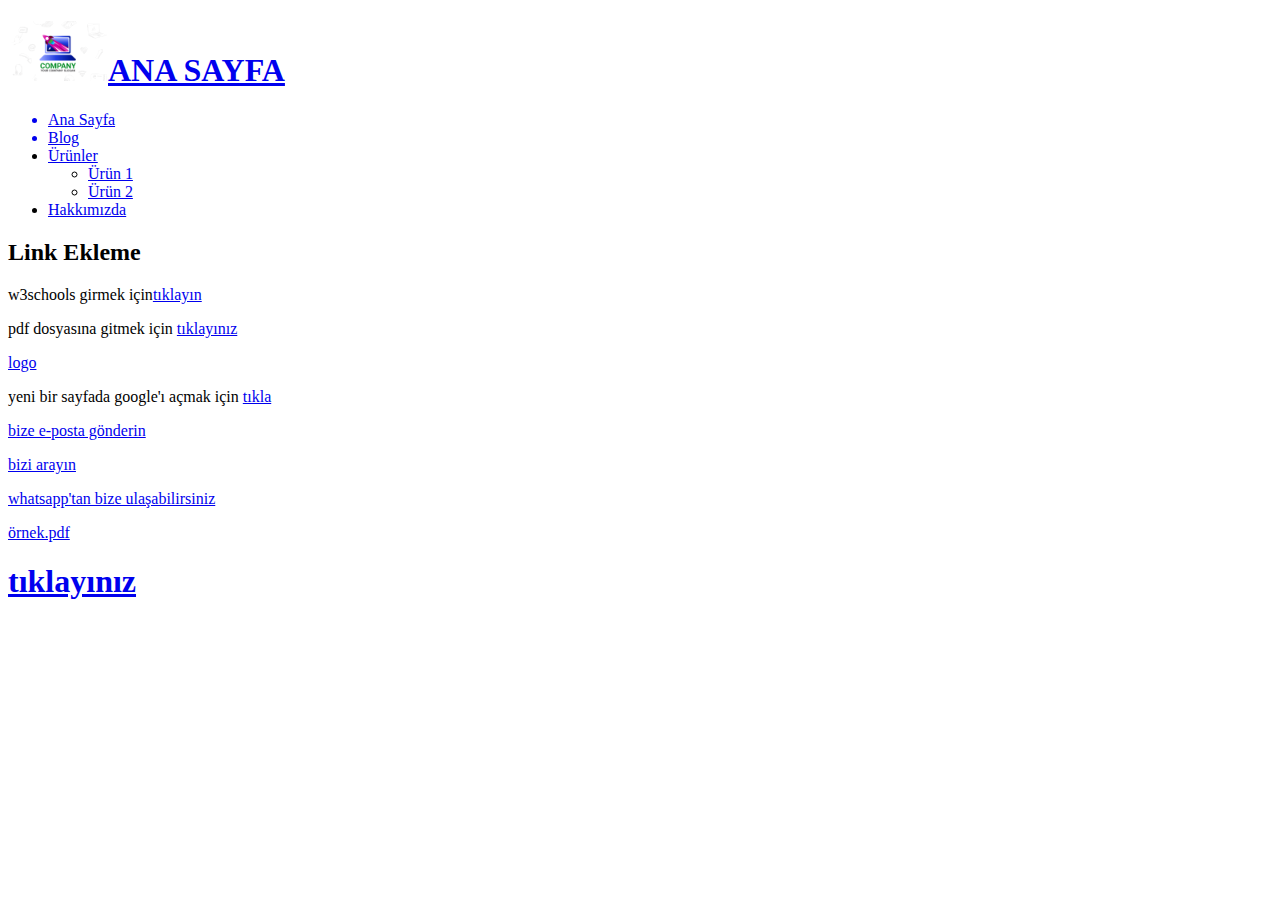
<file: 240909/index.html>
<!DOCTYPE html>
<html lang="tr">
<head>
    <meta charset="UTF-8">
    <meta name="viewport" content="width=device-width, initial-scale=1.0">
    <title>.....</title>
</head>
<body>
    <h1><a href="index.html"><img src="res/logo.png" alt="logo" width="100">ANA SAYFA</h1>

    <ul>
        <li>Ana Sayfa</li>
        <li>Blog</li>
        <li>Ürünler
            <ul>
                <li><a href="sayfa/urun1.html">Ürün 1</a></li>
                <li><a href="belge/ornek.pdf">Ürün 2</a></li>
            </ul>
        </li>
        <li><a href="hakkimizda.html">Hakkımızda</a></li>
    </ul>
    <h2>Link Ekleme</h2>
    <p>w3schools girmek için<a href="https://www.w3schools.com/html/default.asp">tıklayın</a></p>
    <p>pdf dosyasına gitmek için <a href="belge/ornek.pdf">tıklayınız</a></p>
    <p><a href="res/logo.png">logo</a></p>
    <p>yeni bir sayfada google'ı açmak için <a href="https://www.google.com/" target="blank" >tıkla</a></p>
    <p><a href="mailto:ornek@gmail.com">bize e-posta gönderin</a></p>
    <p><a href="tel:+905551234567">bizi arayın</a></p>
    <p><a href="https://wa.me/90535123456">whatsapp'tan bize ulaşabilirsiniz</a></p>
    <p><a href="belge/ornek.pdf" title="nisa'nin cv'si" download="nisa_cv.pdf">örnek.pdf</a></p>
    <h1><a href="blog.html">tıklayınız</a></h1>
</body>    
</html>
</file>
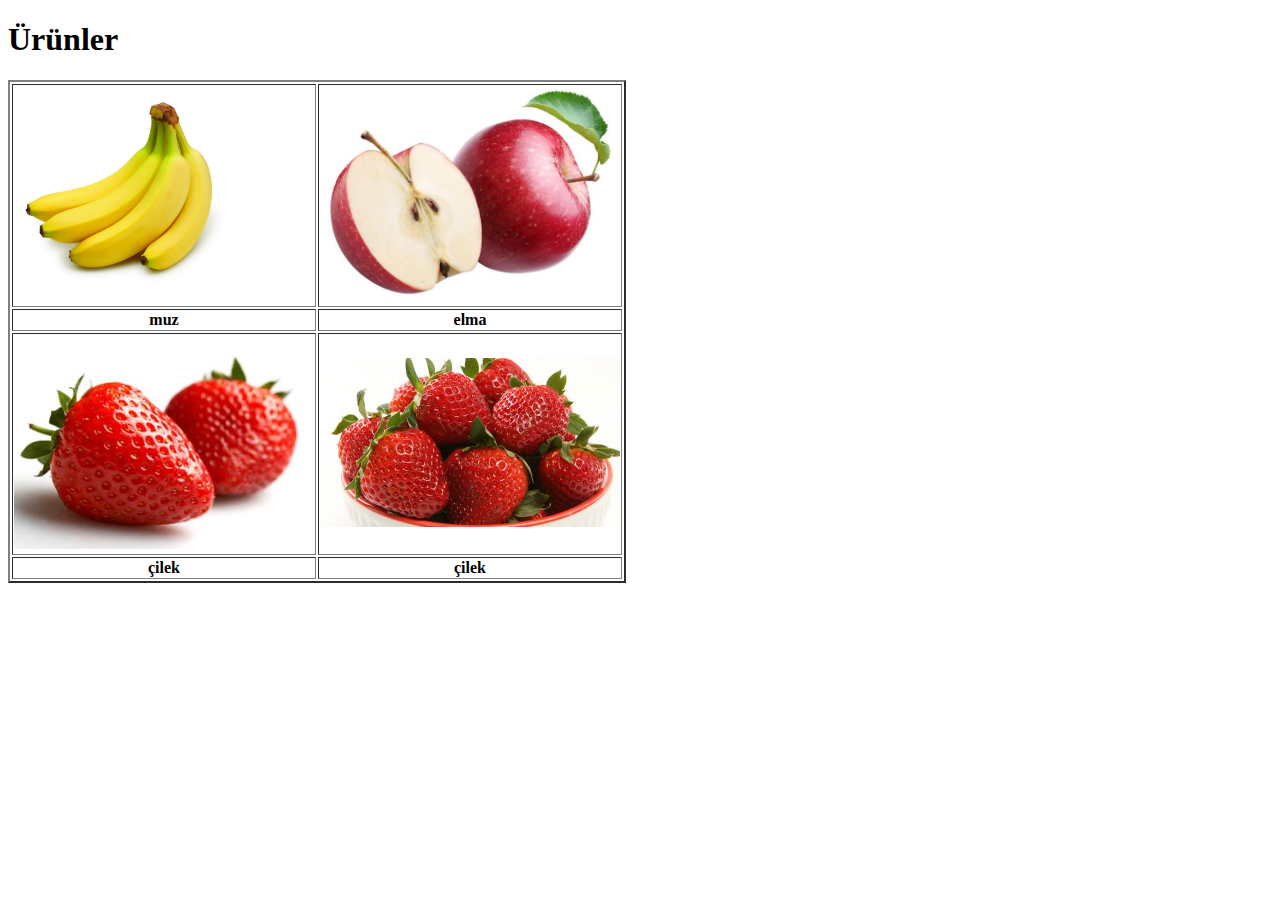
<file: 240910/index.html>
<!DOCTYPE html>
<html lang="en">
<head>
    <meta charset="UTF-8">
    <meta name="viewport" content="width=device-width, initial-scale=1.0">
    <title>Görsel ekleme</title>
</head>
<body>
    <h1>Ürünler</h1>
    <table border="2">
        <tr>
            <td><img src="gorsel/01.png" alt="muz" width="300px"></td>
           <td><img src="gorsel/54be5544ae78490eb484937b.jpg" alt="elma" width="300px"></td>
        </tr>
        <tr>
         <th>muz</th>
         <th>elma</th>
        </tr>
        <tr>
            <td><img src="gorsel/fft99_mf599793.Jpeg" alt="çilek" width="300px"></td>
            <td><img src="gorsel/sa(1).jpg" alt="çilek" width="300px"></td>
        </tr>
        <tr>
            <th>çilek</th>
            <th>çilek</th>
        </tr>
     
    </table>
</body>
</html>
</file>
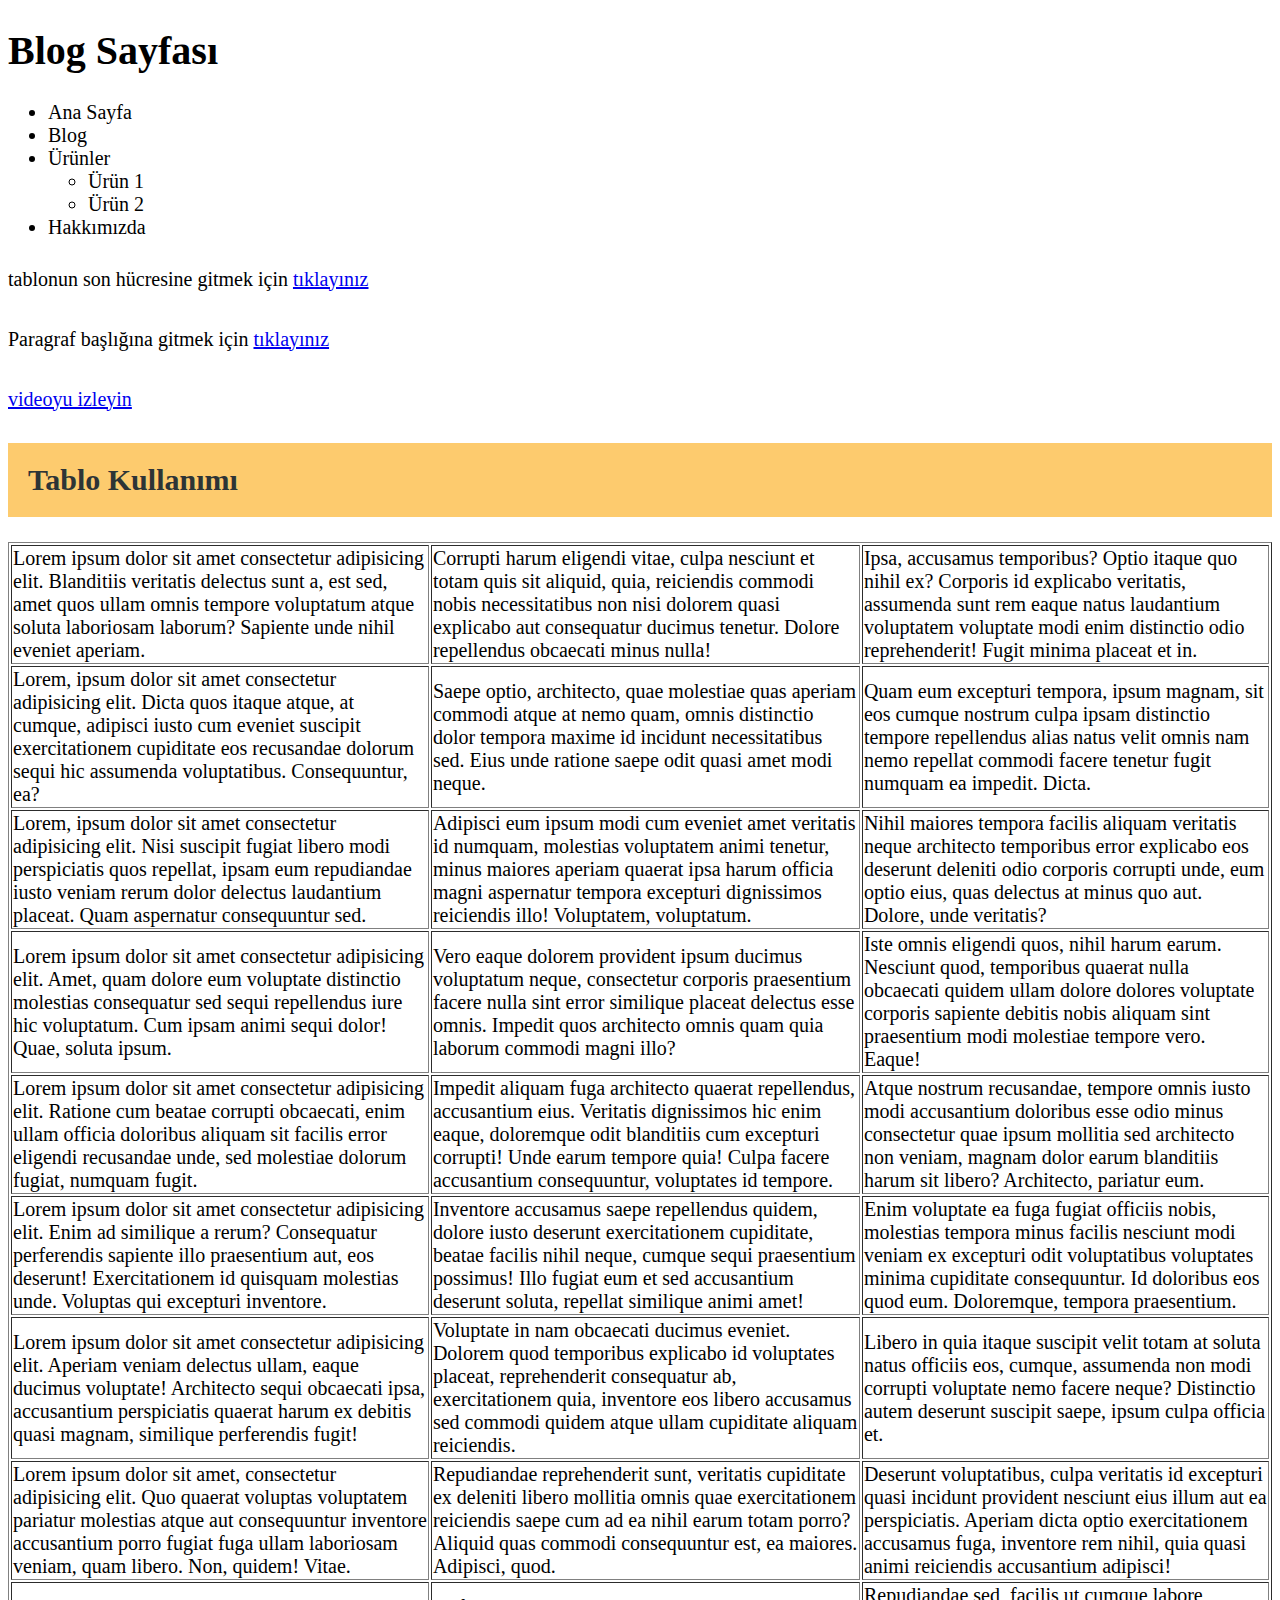
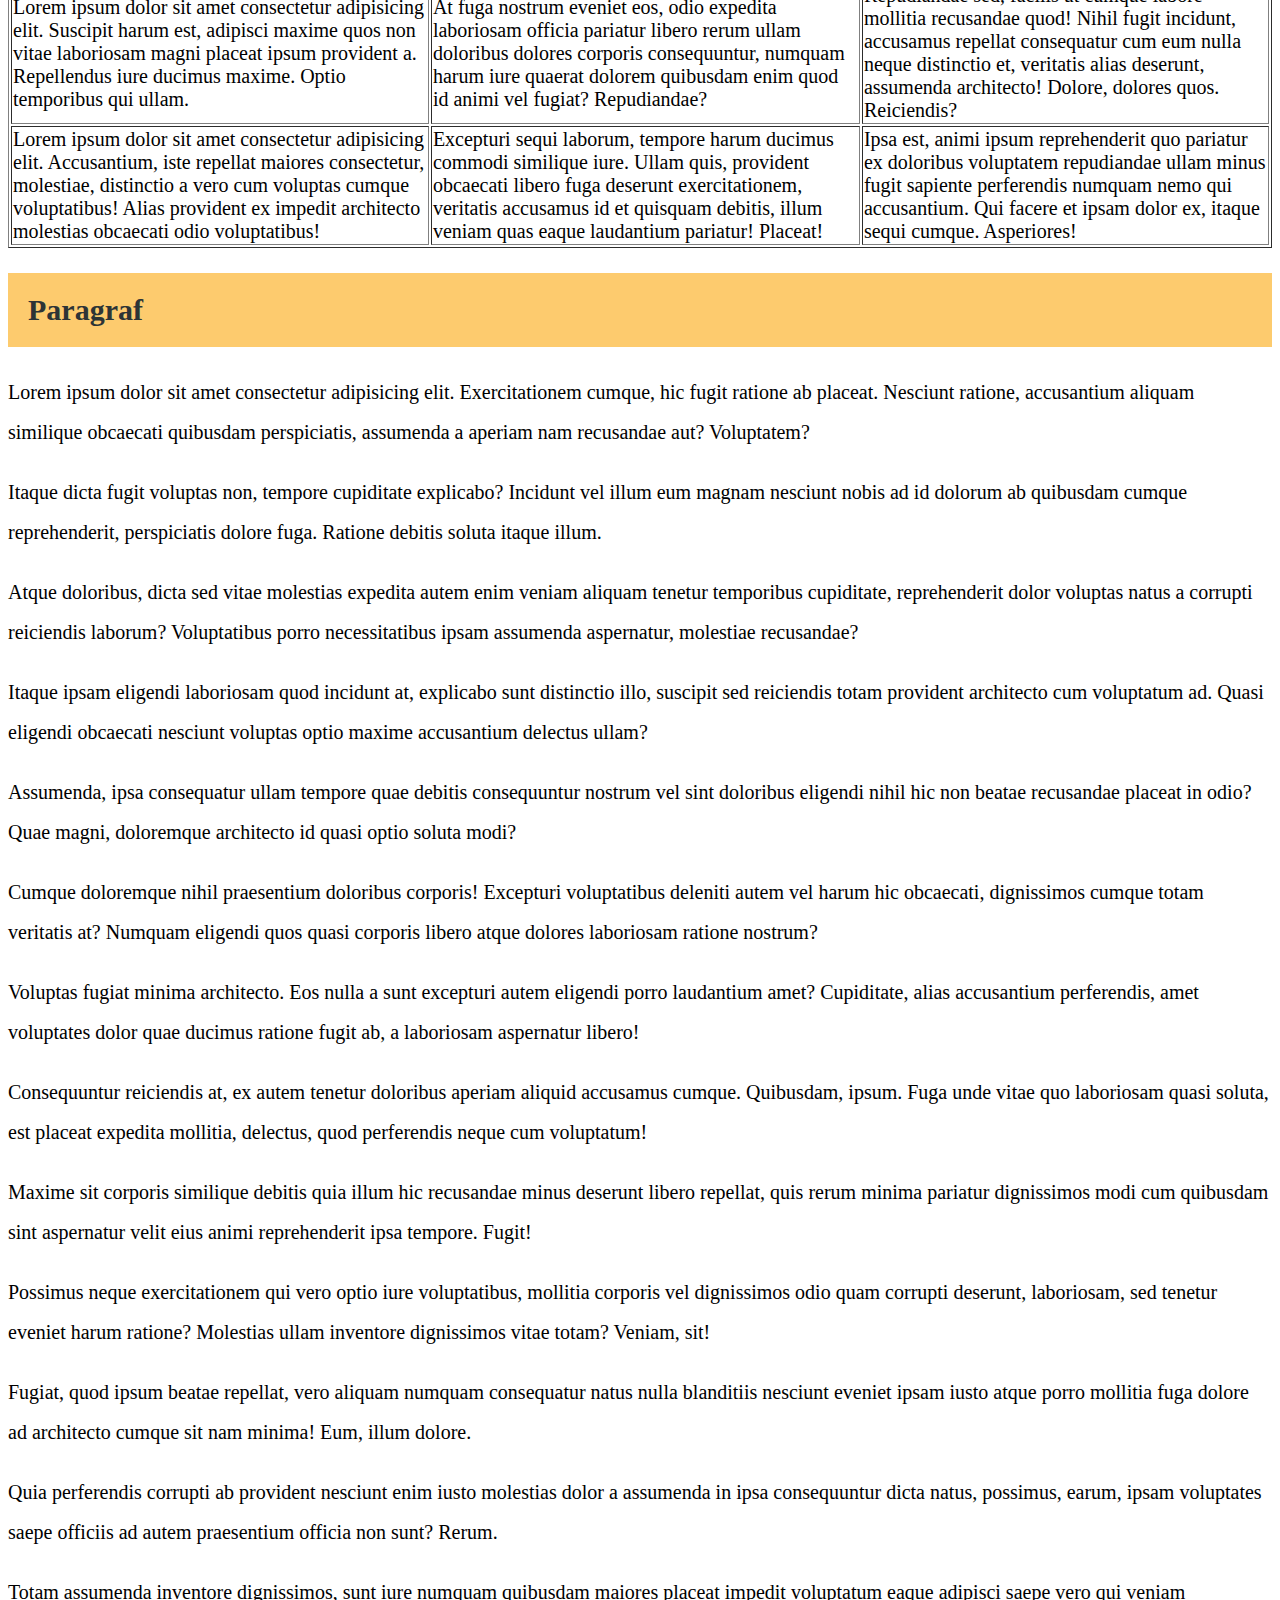
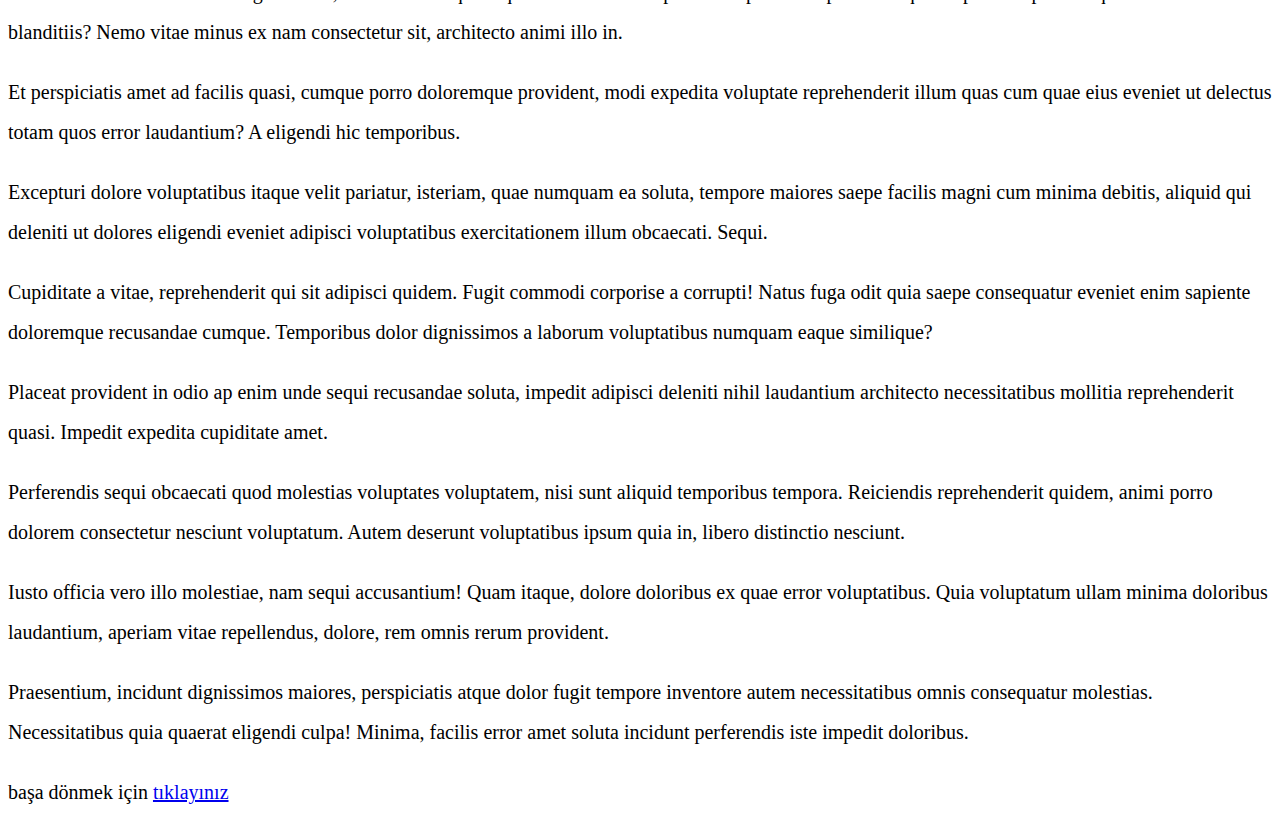
<file: 240909/blog.html>
<!DOCTYPE html>
<html lang="tr">
<head>
    <meta charset="UTF-8">
    <meta name="viewport" content="width=device-width, initial-scale=1.0">
    <title>.....</title>

    <!-- buradaki style etiketini dikkate almayın. İleride anlatılacak-->
    <style>
        html{
            scroll-behavior: smooth;
        }
        body{
            font-size:125%;
        }
        h2{
            background-color: #fdcb6e;
            color:#2d3436;
            padding:20px;
        }
        p{
            line-height: 200%;
        }
    </style>
</head>
<body>
    
<h1 id="bolum1">Blog Sayfası</h1>

<ul>
    <li>Ana Sayfa</li>
    <li>Blog</li>
    <li>Ürünler
        <ul>
            <li>Ürün 1</li>
            <li>Ürün 2</li>
        </ul>
    </li>
    <li>Hakkımızda</li>
</ul>
<p>tablonun son hücresine gitmek için <a href="#hucre">tıklayınız</a></p>
<p>Paragraf başlığına gitmek için <a href="#par1">tıklayınız</a></p>
<p><a href="video/computer.mp4">videoyu izleyin</a></p>

<h2>Tablo Kullanımı</h2>

<table border="1" width="100%" height="800px">
    <tr>
        <td>Lorem ipsum dolor sit amet consectetur adipisicing elit. Blanditiis veritatis delectus sunt a, est sed, amet quos ullam omnis tempore voluptatum atque soluta laboriosam laborum? Sapiente unde nihil eveniet aperiam.</td>
        <td>Corrupti harum eligendi vitae, culpa nesciunt et totam quis sit aliquid, quia, reiciendis commodi nobis necessitatibus non nisi dolorem quasi explicabo aut consequatur ducimus tenetur. Dolore repellendus obcaecati minus nulla!</td>
        <td>Ipsa, accusamus temporibus? Optio itaque quo nihil ex? Corporis id explicabo veritatis, assumenda sunt rem eaque natus laudantium voluptatem voluptate modi enim distinctio odio reprehenderit! Fugit minima placeat et in.</td>
    </tr>
    <tr>
        <td>Lorem, ipsum dolor sit amet consectetur adipisicing elit. Dicta quos itaque atque, at cumque, adipisci iusto cum eveniet suscipit exercitationem cupiditate eos recusandae dolorum sequi hic assumenda voluptatibus. Consequuntur, ea?</td>
        <td>Saepe optio, architecto, quae molestiae quas aperiam commodi atque at nemo quam, omnis distinctio dolor tempora maxime id incidunt necessitatibus sed. Eius unde ratione saepe odit quasi amet modi neque.</td>
        <td>Quam eum excepturi tempora, ipsum magnam, sit eos cumque nostrum culpa ipsam distinctio tempore repellendus alias natus velit omnis nam nemo repellat commodi facere tenetur fugit numquam ea impedit. Dicta.</td>
    </tr>
    <tr>
        <td>Lorem, ipsum dolor sit amet consectetur adipisicing elit. Nisi suscipit fugiat libero modi perspiciatis quos repellat, ipsam eum repudiandae iusto veniam rerum dolor delectus laudantium placeat. Quam aspernatur consequuntur sed.</td>
        <td>Adipisci eum ipsum modi cum eveniet amet veritatis id numquam, molestias voluptatem animi tenetur, minus maiores aperiam quaerat ipsa harum officia magni aspernatur tempora excepturi dignissimos reiciendis illo! Voluptatem, voluptatum.</td>
        <td>Nihil maiores tempora facilis aliquam veritatis neque architecto temporibus error explicabo eos deserunt deleniti odio corporis corrupti unde, eum optio eius, quas delectus at minus quo aut. Dolore, unde veritatis?</td>
    </tr>
    <tr>
        <td>Lorem ipsum dolor sit amet consectetur adipisicing elit. Amet, quam dolore eum voluptate distinctio molestias consequatur sed sequi repellendus iure hic voluptatum. Cum ipsam animi sequi dolor! Quae, soluta ipsum.</td>
        <td>Vero eaque dolorem provident ipsum ducimus voluptatum neque, consectetur corporis praesentium facere nulla sint error similique placeat delectus esse omnis. Impedit quos architecto omnis quam quia laborum commodi magni illo?</td>
        <td>Iste omnis eligendi quos, nihil harum earum. Nesciunt quod, temporibus quaerat nulla obcaecati quidem ullam dolore dolores voluptate corporis sapiente debitis nobis aliquam sint praesentium modi molestiae tempore vero. Eaque!</td>
    </tr>
    <tr>
        <td>Lorem ipsum dolor sit amet consectetur adipisicing elit. Ratione cum beatae corrupti obcaecati, enim ullam officia doloribus aliquam sit facilis error eligendi recusandae unde, sed molestiae dolorum fugiat, numquam fugit.</td>
        <td>Impedit aliquam fuga architecto quaerat repellendus, accusantium eius. Veritatis dignissimos hic enim eaque, doloremque odit blanditiis cum excepturi corrupti! Unde earum tempore quia! Culpa facere accusantium consequuntur, voluptates id tempore.</td>
        <td>Atque nostrum recusandae, tempore omnis iusto modi accusantium doloribus esse odio minus consectetur quae ipsum mollitia sed architecto non veniam, magnam dolor earum blanditiis harum sit libero? Architecto, pariatur eum.</td>
    </tr>
    <tr>
        <td>Lorem ipsum dolor sit amet consectetur adipisicing elit. Enim ad similique a rerum? Consequatur perferendis sapiente illo praesentium aut, eos deserunt! Exercitationem id quisquam molestias unde. Voluptas qui excepturi inventore.</td>
        <td>Inventore accusamus saepe repellendus quidem, dolore iusto deserunt exercitationem cupiditate, beatae facilis nihil neque, cumque sequi praesentium possimus! Illo fugiat eum et sed accusantium deserunt soluta, repellat similique animi amet!</td>
        <td>Enim voluptate ea fuga fugiat officiis nobis, molestias tempora minus facilis nesciunt modi veniam ex excepturi odit voluptatibus voluptates minima cupiditate consequuntur. Id doloribus eos quod eum. Doloremque, tempora praesentium.</td>
    </tr>
    <tr>
        <td>Lorem ipsum dolor sit amet consectetur adipisicing elit. Aperiam veniam delectus ullam, eaque ducimus voluptate! Architecto sequi obcaecati ipsa, accusantium perspiciatis quaerat harum ex debitis quasi magnam, similique perferendis fugit!</td>
        <td>Voluptate in nam obcaecati ducimus eveniet. Dolorem quod temporibus explicabo id voluptates placeat, reprehenderit consequatur ab, exercitationem quia, inventore eos libero accusamus sed commodi quidem atque ullam cupiditate aliquam reiciendis.</td>
        <td>Libero in quia itaque suscipit velit totam at soluta natus officiis eos, cumque, assumenda non modi corrupti voluptate nemo facere neque? Distinctio autem deserunt suscipit saepe, ipsum culpa officia et.</td>
    </tr>
    <tr>
        <td>Lorem ipsum dolor sit amet, consectetur adipisicing elit. Quo quaerat voluptas voluptatem pariatur molestias atque aut consequuntur inventore accusantium porro fugiat fuga ullam laboriosam veniam, quam libero. Non, quidem! Vitae.</td>
        <td>Repudiandae reprehenderit sunt, veritatis cupiditate ex deleniti libero mollitia omnis quae exercitationem reiciendis saepe cum ad ea nihil earum totam porro? Aliquid quas commodi consequuntur est, ea maiores. Adipisci, quod.</td>
        <td>Deserunt voluptatibus, culpa veritatis id excepturi quasi incidunt provident nesciunt eius illum aut ea perspiciatis. Aperiam dicta optio exercitationem accusamus fuga, inventore rem nihil, quia quasi animi reiciendis accusantium adipisci!</td>
    </tr>
    <tr>
        <td>Lorem ipsum dolor sit amet consectetur adipisicing elit. Suscipit harum est, adipisci maxime quos non vitae laboriosam magni placeat ipsum provident a. Repellendus iure ducimus maxime. Optio temporibus qui ullam.</td>
        <td>At fuga nostrum eveniet eos, odio expedita laboriosam officia pariatur libero rerum ullam doloribus dolores corporis consequuntur, numquam harum iure quaerat dolorem quibusdam enim quod id animi vel fugiat? Repudiandae?</td>
        <td>Repudiandae sed, facilis ut cumque labore mollitia recusandae quod! Nihil fugit incidunt, accusamus repellat consequatur cum eum nulla neque distinctio et, veritatis alias deserunt, assumenda architecto! Dolore, dolores quos. Reiciendis?</td>
    </tr>
    <tr>
        <td>Lorem ipsum dolor sit amet consectetur adipisicing elit. Accusantium, iste repellat maiores consectetur, molestiae, distinctio a vero cum voluptas cumque voluptatibus! Alias provident ex impedit architecto molestias obcaecati odio voluptatibus!</td>
        <td>Excepturi sequi laborum, tempore harum ducimus commodi similique iure. Ullam quis, provident obcaecati libero fuga deserunt exercitationem, veritatis accusamus id et quisquam debitis, illum veniam quas eaque laudantium pariatur! Placeat!</td>
        <td id="hucre">Ipsa est, animi ipsum reprehenderit quo pariatur ex doloribus voluptatem repudiandae ullam minus fugit sapiente perferendis numquam nemo qui accusantium. Qui facere et ipsam dolor ex, itaque sequi cumque. Asperiores!</td>
    </tr>
</table>

<h2 id="par1">Paragraf</h2>

<p>Lorem ipsum dolor sit amet consectetur adipisicing elit. Exercitationem cumque, hic fugit ratione ab placeat. Nesciunt ratione, accusantium aliquam similique obcaecati quibusdam perspiciatis, assumenda a aperiam nam recusandae aut? Voluptatem?</p>
<p>Itaque dicta fugit voluptas non, tempore cupiditate explicabo? Incidunt vel illum eum magnam nesciunt nobis ad id dolorum ab quibusdam cumque reprehenderit, perspiciatis dolore fuga. Ratione debitis soluta itaque illum.</p>
<p>Atque doloribus, dicta sed vitae molestias expedita autem enim veniam aliquam tenetur temporibus cupiditate, reprehenderit dolor voluptas natus a corrupti reiciendis laborum? Voluptatibus porro necessitatibus ipsam assumenda aspernatur, molestiae recusandae?</p>
<p>Itaque ipsam eligendi laboriosam quod incidunt at, explicabo sunt distinctio illo, suscipit sed reiciendis totam provident architecto cum voluptatum ad. Quasi eligendi obcaecati nesciunt voluptas optio maxime accusantium delectus ullam?</p>
<p>Assumenda, ipsa consequatur ullam tempore quae debitis consequuntur nostrum vel sint doloribus eligendi nihil hic non beatae recusandae placeat in odio? Quae magni, doloremque architecto id quasi optio soluta modi?</p>
<p>Cumque doloremque nihil praesentium doloribus corporis! Excepturi voluptatibus deleniti autem vel harum hic obcaecati, dignissimos cumque totam veritatis at? Numquam eligendi quos quasi corporis libero atque dolores laboriosam ratione nostrum?</p>
<p>Voluptas fugiat minima architecto. Eos nulla a sunt excepturi autem eligendi porro laudantium amet? Cupiditate, alias accusantium perferendis, amet voluptates dolor quae ducimus ratione fugit ab, a laboriosam aspernatur libero!</p>
<p>Consequuntur reiciendis at, ex autem tenetur doloribus aperiam aliquid accusamus cumque. Quibusdam, ipsum. Fuga unde vitae quo laboriosam quasi soluta, est placeat expedita mollitia, delectus, quod perferendis neque cum voluptatum!</p>
<p>Maxime sit corporis similique debitis quia illum hic recusandae minus deserunt libero repellat, quis rerum minima pariatur dignissimos modi cum quibusdam sint aspernatur velit eius animi reprehenderit ipsa tempore. Fugit!</p>
<p>Possimus neque exercitationem qui vero optio iure voluptatibus, mollitia corporis vel dignissimos odio quam corrupti deserunt, laboriosam, sed tenetur eveniet harum ratione? Molestias ullam inventore dignissimos vitae totam? Veniam, sit!</p>
<p>Fugiat, quod ipsum beatae repellat, vero aliquam numquam consequatur natus nulla blanditiis nesciunt eveniet ipsam iusto atque porro mollitia fuga dolore ad architecto cumque sit nam minima! Eum, illum dolore.</p>
<p>Quia perferendis corrupti ab provident nesciunt enim iusto molestias dolor a assumenda in ipsa consequuntur dicta natus, possimus, earum, ipsam voluptates saepe officiis ad autem praesentium officia non sunt? Rerum.</p>
<p>Totam assumenda inventore dignissimos, sunt iure numquam quibusdam maiores placeat impedit voluptatum eaque adipisci saepe vero qui veniam blanditiis? Nemo vitae minus ex nam consectetur sit, architecto animi illo in.</p>
<p>Et perspiciatis amet ad facilis quasi, cumque porro doloremque provident, modi expedita voluptate reprehenderit illum quas cum quae eius eveniet ut delectus totam quos error laudantium? A eligendi hic temporibus.</p>
<p>Excepturi dolore voluptatibus itaque velit pariatur, isteriam, quae numquam ea soluta, tempore maiores saepe facilis magni cum minima debitis, aliquid qui deleniti ut dolores eligendi eveniet adipisci voluptatibus exercitationem illum obcaecati. Sequi.</p>
<p>Cupiditate a vitae, reprehenderit qui sit adipisci quidem. Fugit commodi corporise a corrupti! Natus fuga odit quia saepe consequatur eveniet enim sapiente doloremque recusandae cumque. Temporibus dolor dignissimos a laborum voluptatibus numquam eaque similique?</p>
<p>Placeat provident in odio ap enim unde sequi recusandae soluta, impedit adipisci deleniti nihil laudantium architecto necessitatibus mollitia reprehenderit quasi. Impedit expedita cupiditate amet.</p>
<p>Perferendis sequi obcaecati quod molestias voluptates voluptatem, nisi sunt aliquid temporibus tempora. Reiciendis reprehenderit quidem, animi porro dolorem consectetur nesciunt voluptatum. Autem deserunt voluptatibus ipsum quia in, libero distinctio nesciunt.</p>
<p>Iusto officia vero illo molestiae, nam sequi accusantium! Quam itaque, dolore doloribus ex quae error voluptatibus. Quia voluptatum ullam minima doloribus laudantium, aperiam vitae repellendus, dolore, rem omnis rerum provident.</p>
<p>Praesentium, incidunt dignissimos maiores, perspiciatis atque dolor fugit tempore inventore autem necessitatibus omnis consequatur molestias. Necessitatibus quia quaerat eligendi culpa! Minima, facilis error amet soluta incidunt perferendis iste impedit doloribus.</p>
<p>başa dönmek için <a href="#bolum1">tıklayınız</a></p>
</body>
</html>
</file>
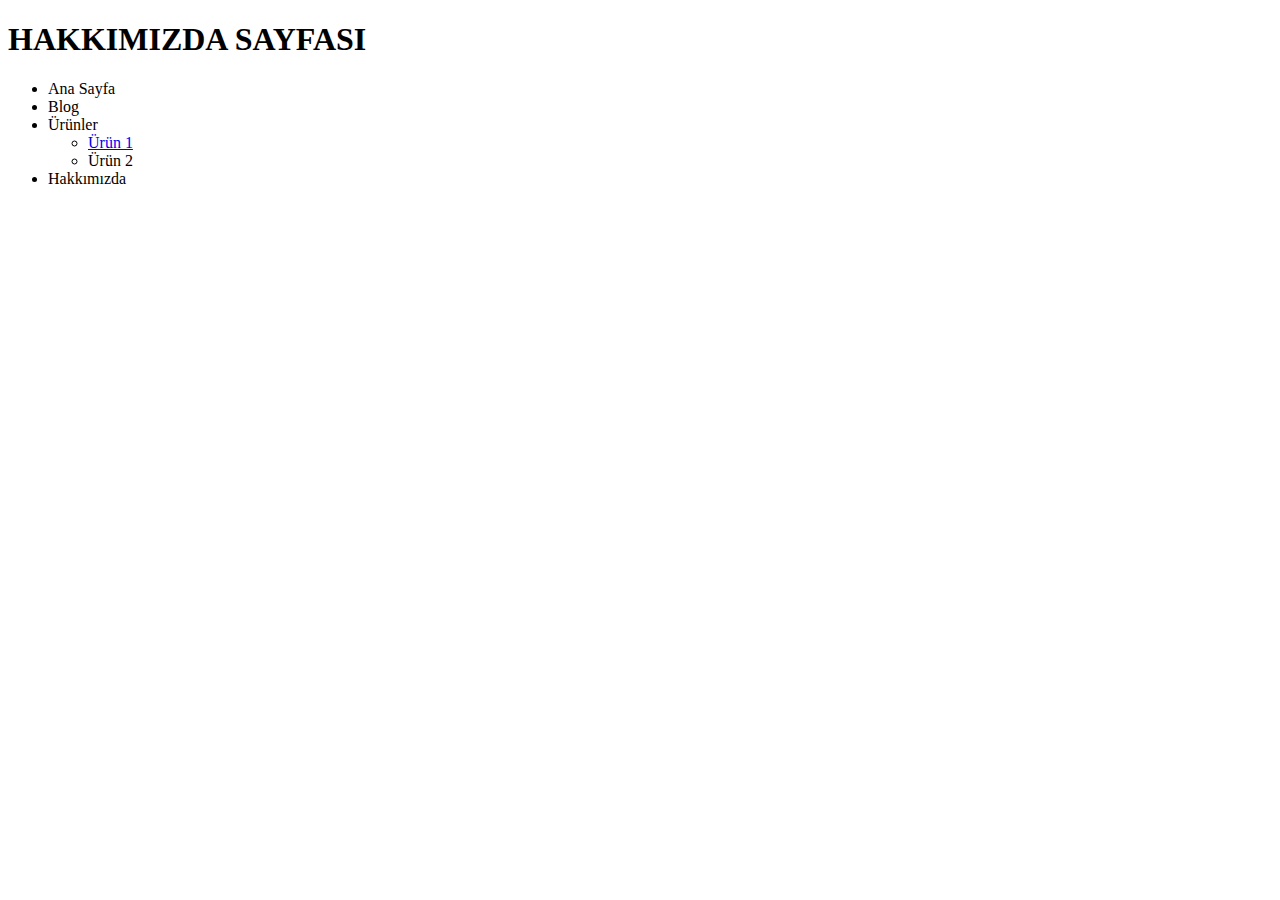
<file: 240909/hakkimizda.html>
<!DOCTYPE html>
<html lang="tr">
<head>
    <meta charset="UTF-8">
    <meta name="viewport" content="width=device-width, initial-scale=1.0">
    <title>.....</title>
</head>
<body>
    <h1>HAKKIMIZDA SAYFASI</h1>

    <ul>
        <li>Ana Sayfa</li>
        <li>Blog</li>
        <li>Ürünler
            <ul>
                <li><a href="sayfa/urun1.html">Ürün 1</a></li>
                <li>Ürün 2</li>
            </ul>
        </li>
        <li>Hakkımızda</li>
    </ul>
</body>
</html>
</file>
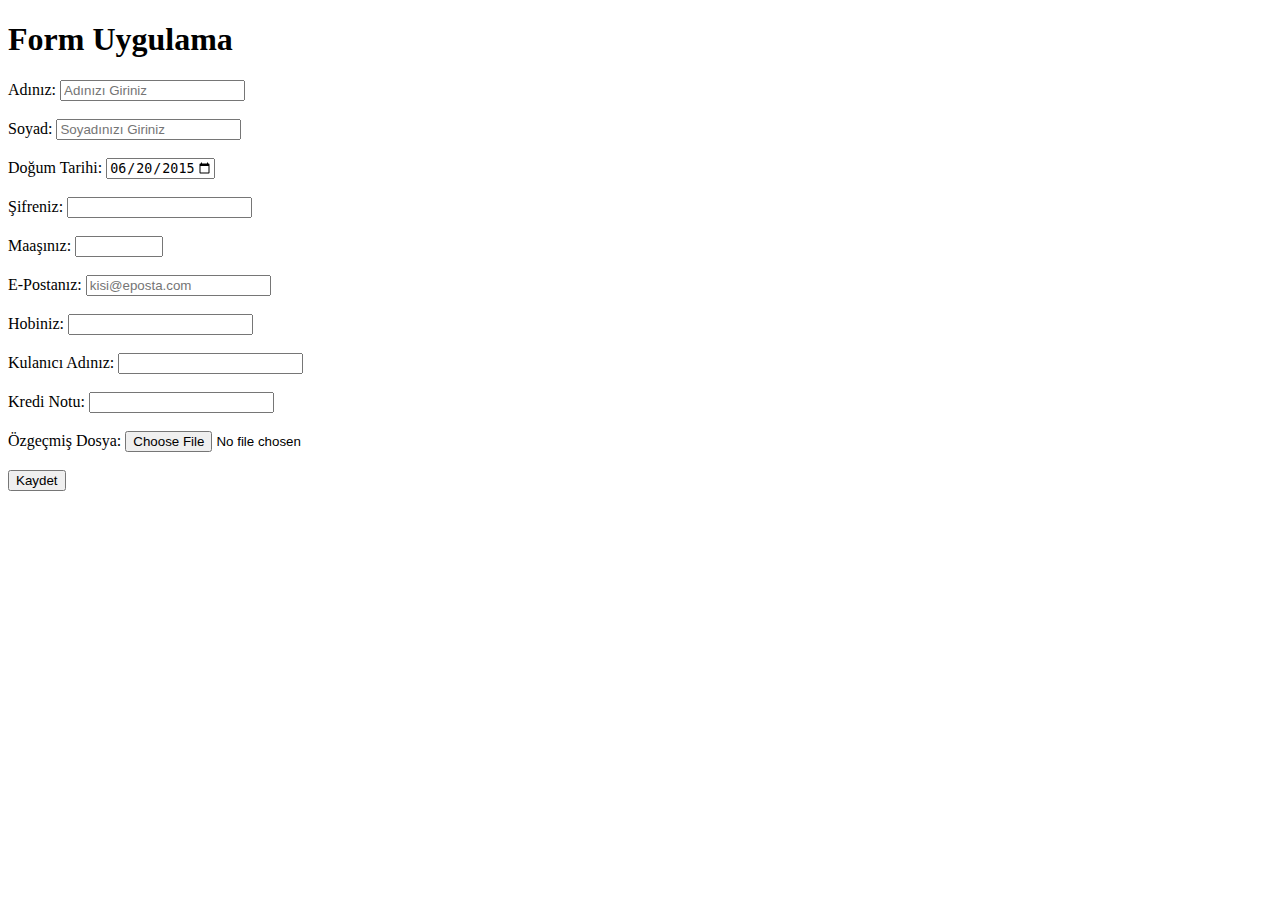
<file: 240909/ornek5.html>
<!DOCTYPE html>
<html lang="tr">
<head>
    <meta charset="UTF-8">
    <meta name="viewport" content="width=device-width, initial-scale=1.0">
    <title>Form Nitelik Kullanımı</title>
</head>
<body>
    <h1>Form Uygulama</h1>
    <form action="https://yazilimbilisim.net/ogrenciler/kontrol.php" method="post">
        <label for="ad">Adınız:</label>
        <input type="text" id="ad" name="ad"  placeholder="Adınızı Giriniz" required maxlength="20" size="20" autocomplete="off"><br><br>

        <label for="sad">Soyad:</label>
        <input type="text" id="sad" name="sad" placeholder="Soyadınızı Giriniz" required><br><br>

        <label for="dtarih">Doğum Tarihi:</label>
        <input type="date" id="dtarih" name="dtarih" value="2015-06-20" min="2000-01-01" max="2024-01-01"><br><br>

        <label for="sifre">Şifreniz:</label>
        <input type="password" id="sifre" name="sifre" minlength="8" maxlength="16" required><br><br>

        <label for="maas">Maaşınız:</label>
        <input type="number" id="maas" name="maas" min="5000" max="100000" step="500"><br><br>

        <label for="eposta">E-Postanız:</label>
        <input type="email" id="eposta" name="eposta" placeholder="kisi@eposta.com"><br><br>

        <label for="hobi">Hobiniz:</label>
        <input type="text" id="hobi" name="hobi" list="hobiler"><br><br>
        <datalist id="hobiler">
            <option value="uyumak">
            <option value="uyuklamak">
            <option value="voleybol">
            <option value="gezmek">
            <option value="yemek">
            <option value="müzik">

        </datalist>

        <label for="kad">Kulanıcı Adınız:</label>
        <input type="text" id="kad" name="kad"><br><br>

        <label for="not">Kredi Notu:</label>
        <input type="text" id="not" name="not"><br><br>

        <label for="dosya">Özgeçmiş Dosya:</label>
        <input type="file" id="dosya" name="dosya"><br><br>

        <button type="submit"> Kaydet</button>

    </form>
</body>
</html>
</file>
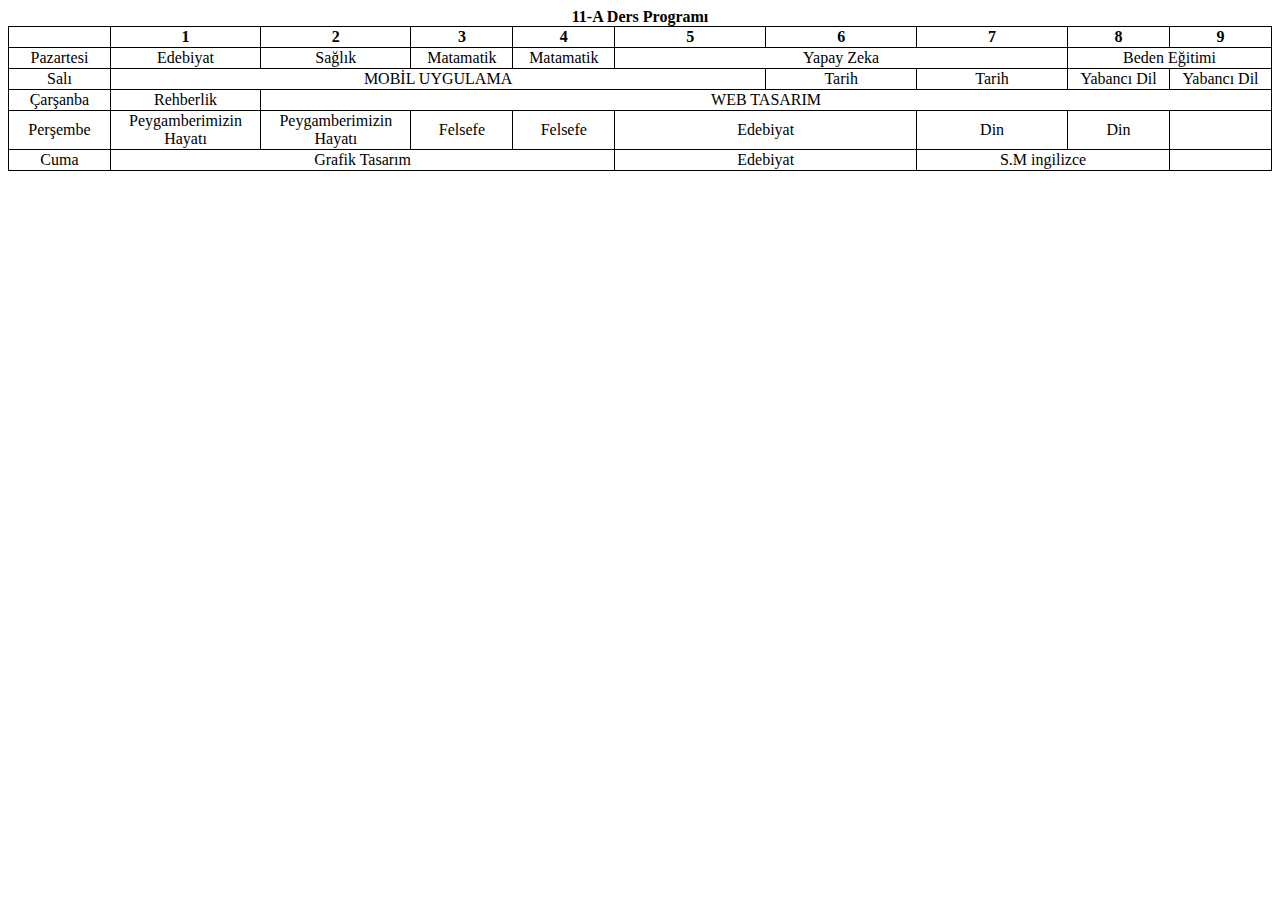
<file: 240910/dersprogrami.html>
<!DOCTYPE html>
<html lang="tr">
<head>
    <meta charset="UTF-8">
    <meta name="viewport" content="width=device-width, initial-scale=1.0">
    <title>Ana sayfa</title>
</head>
<style>
    table,th,td{ border: 1px solid black;
        border-collapse: collapse;
        text-align: center;
    }
</style>
<body>
    <table
        style ="width: 100%";
        style="height: 100%">
        <caption> <b>11-A Ders Programı</b></caption>
        <tr>
            <th style="width: 2cm;"></th>
            <th style="width: 2cm;">1</th>
            <th style="width: 2cm;">2</th>
            <th style="width: 2cm;">3</th>
            <th style="width: 2cm;">4</th>
            <th style="width: 3cm;">5</th>
            <th style="width: 3cm;">6</th>
            <th style="width: 3cm;">7</th>
            <th style="width: 2cm;">8</th>
            <th style="width: 2cm;">9</th>
        </tr>
        <tr style="height: 50 px;">
            <td>Pazartesi</td>
            <td>Edebiyat</td>
            <td>Sağlık</td>
            <td>Matamatik</td>
            <td>Matamatik</td>
            <td colspan ="3">Yapay Zeka</td>
            <td colspan ="2">Beden Eğitimi</td>
        </tr>
        <tr style="height: 50 px;"> 
            <td>Salı</td>
            <td colspan ="5">MOBİL  UYGULAMA</td>
            <td>Tarih</td>
            <td>Tarih</td>
            <td>Yabancı Dil</td>
            <td>Yabancı Dil</td>
        </tr>
        <tr style="height: 50 px;">
            <td> Çarşanba</td>
            <td>Rehberlik</td>
            <td colspan ="8">WEB TASARIM </td>
            
        </tr>
        <tr  style="height: 50 px;">
            <td>Perşembe</td>
            <td>Peygamberimizin Hayatı</td>
            <td>Peygamberimizin Hayatı</td>
            <td>Felsefe</td>
            <td>Felsefe</td>
            <td colspan ="2">Edebiyat</td>
            <td>Din</td>
            <td>Din</td>
            <td></td>
        </tr>
        <tr  style="height: 50 px;">
            <td>Cuma</td>
            <td colspan ="4">Grafik Tasarım</td>
            <td colspan="2">Edebiyat</td>
            <td colspan="2">S.M ingilizce</td>
            <td></td>
        </tr>
    
</body>
</html>
</file>
